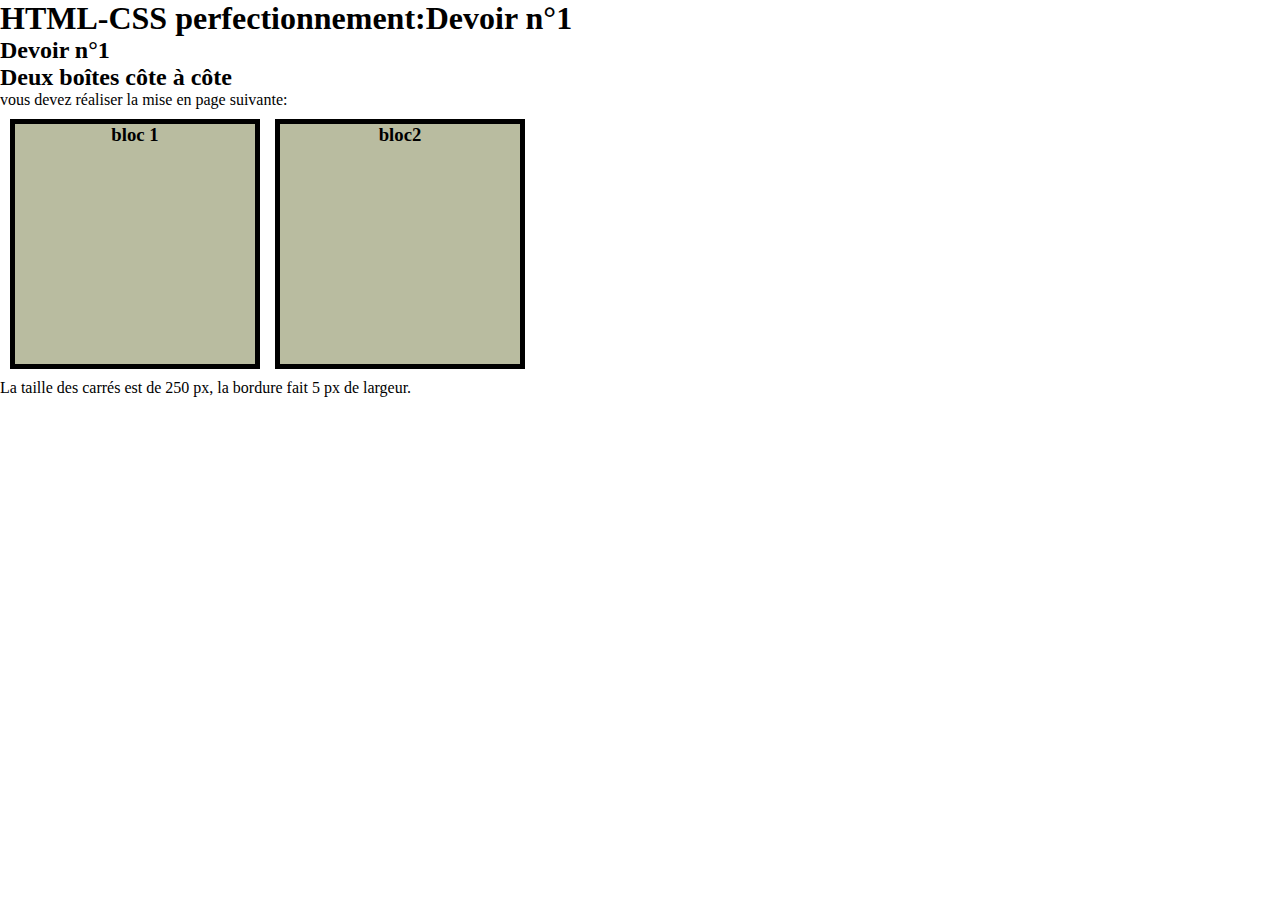
<file: Devoire-A-Rendre/exercise01/index.html>
<!DOCTYPE html>
<html lang="fr" dir="ltr">
  <head>
    <meta charset="utf-8">
    <link rel="stylesheet" href="master.css">

    <title>Deux boîtes côte à côte </title>
  </head>
  <body>

    <h1>HTML-CSS perfectionnement:Devoir n°1</h1>
    <h2>Devoir n°1</h2>
    <h2>Deux boîtes côte à côte </h2>
    <p>vous devez réaliser la mise en page suivante:</p>

    <div class="bloc1">
      <h3>bloc 1</h3>
    </div>

    <div class="bloc2">
      <h3>bloc2</h3>
    </div>

    <div class="clear">
    </div>

    <p>La taille des carrés est de 250 px, la bordure fait 5 px de largeur.</p>

  </body>
</html>
</file>
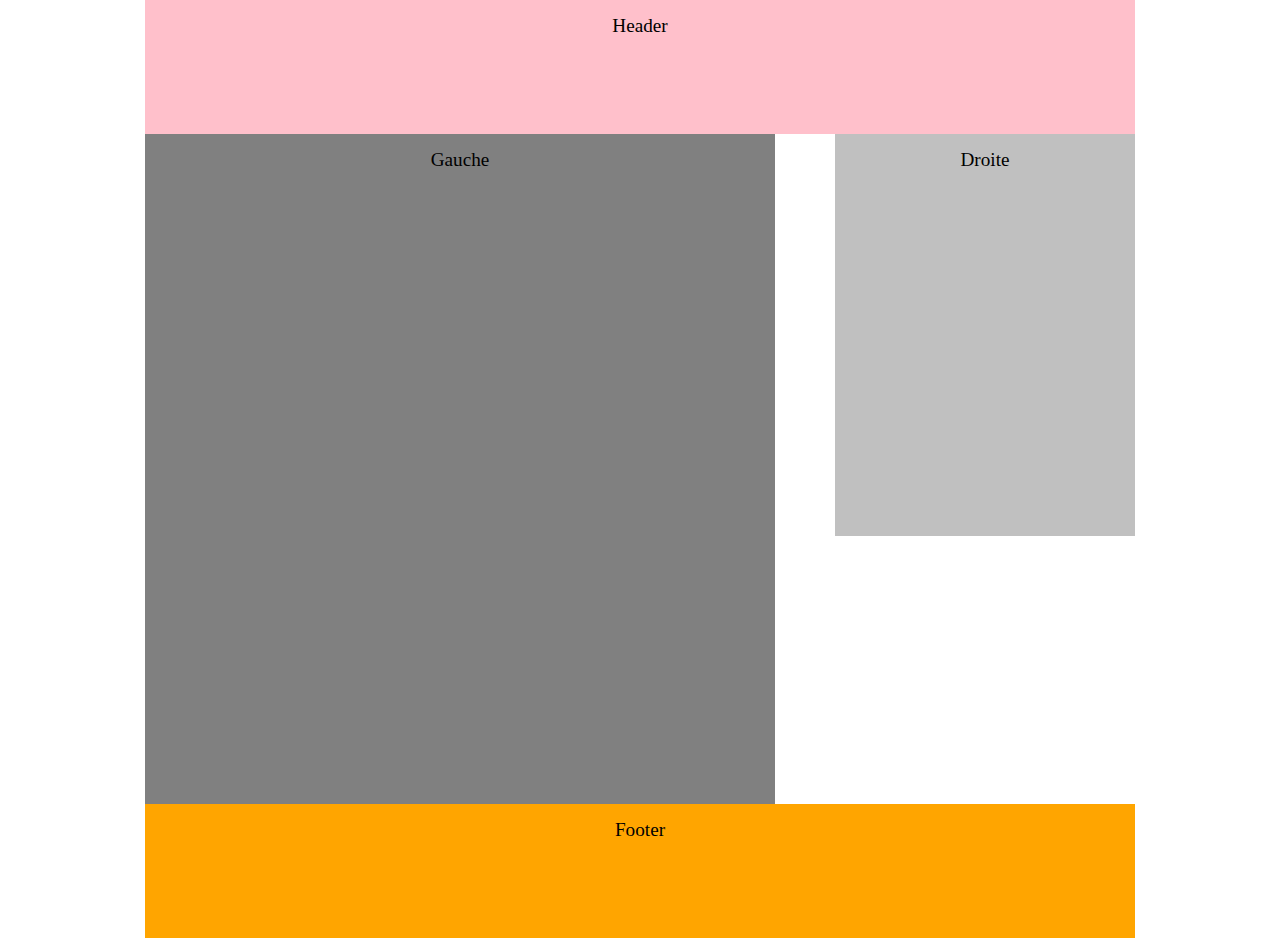
<file: Devoire-A-Rendre/exercise02/index.html>
<!DOCTYPE html>
<html lang="fr" dir="ltr">
  <head>
    <meta charset="utf-8">
    <link rel="stylesheet" href="master.css">
    <title> gabarit de site avec 2 colonnes centrales</title>
  </head>
  <body>
    <div id="wrapper">
      <header>
        <p>Header</p>
      </header>
      <main>

          <div class="colonnes-gauche">
            <p>Gauche</p>
          </div>


          <div class="colonnes-droite">
              <p>Droite</p>
          </div>

      </main>
      <footer>
        <p>Footer</p>
      </footer>

    </div>

  </body>
</html>
</file>
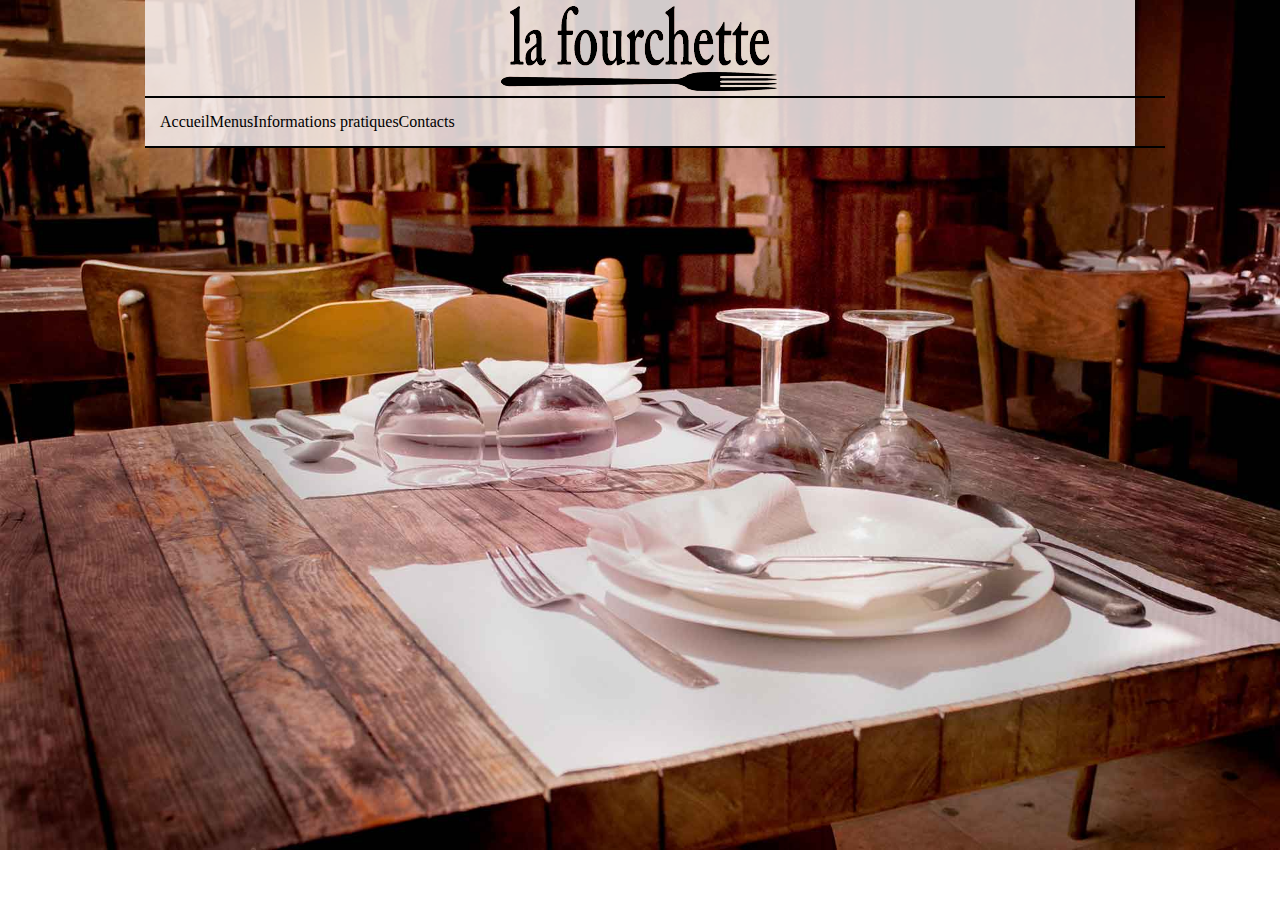
<file: Devoire-A-Rendre/exercise03/index.html>
<!DOCTYPE html>
<html lang="fr" dir="ltr">
  <head>
    <meta charset="utf-8">
    <link rel="stylesheet" href="./css/master.css">
    <title></title>
  </head>
  <body>
    <div id="wrapper">
      <header>
        <div class="logo">
          <img src="image/logo-fourchette-2.png" alt="logo fourchette">
        </div>
        <div class="menu">
          <nav>
            <ul>
              <li>Accueil</li>
              <li>Menus</li>
              <li>Informations pratiques</li>
              <li>Contacts</li>
            </ul>
          </nav>
        </div>
      </header>

    </div>

  </body>
</html>
</file>
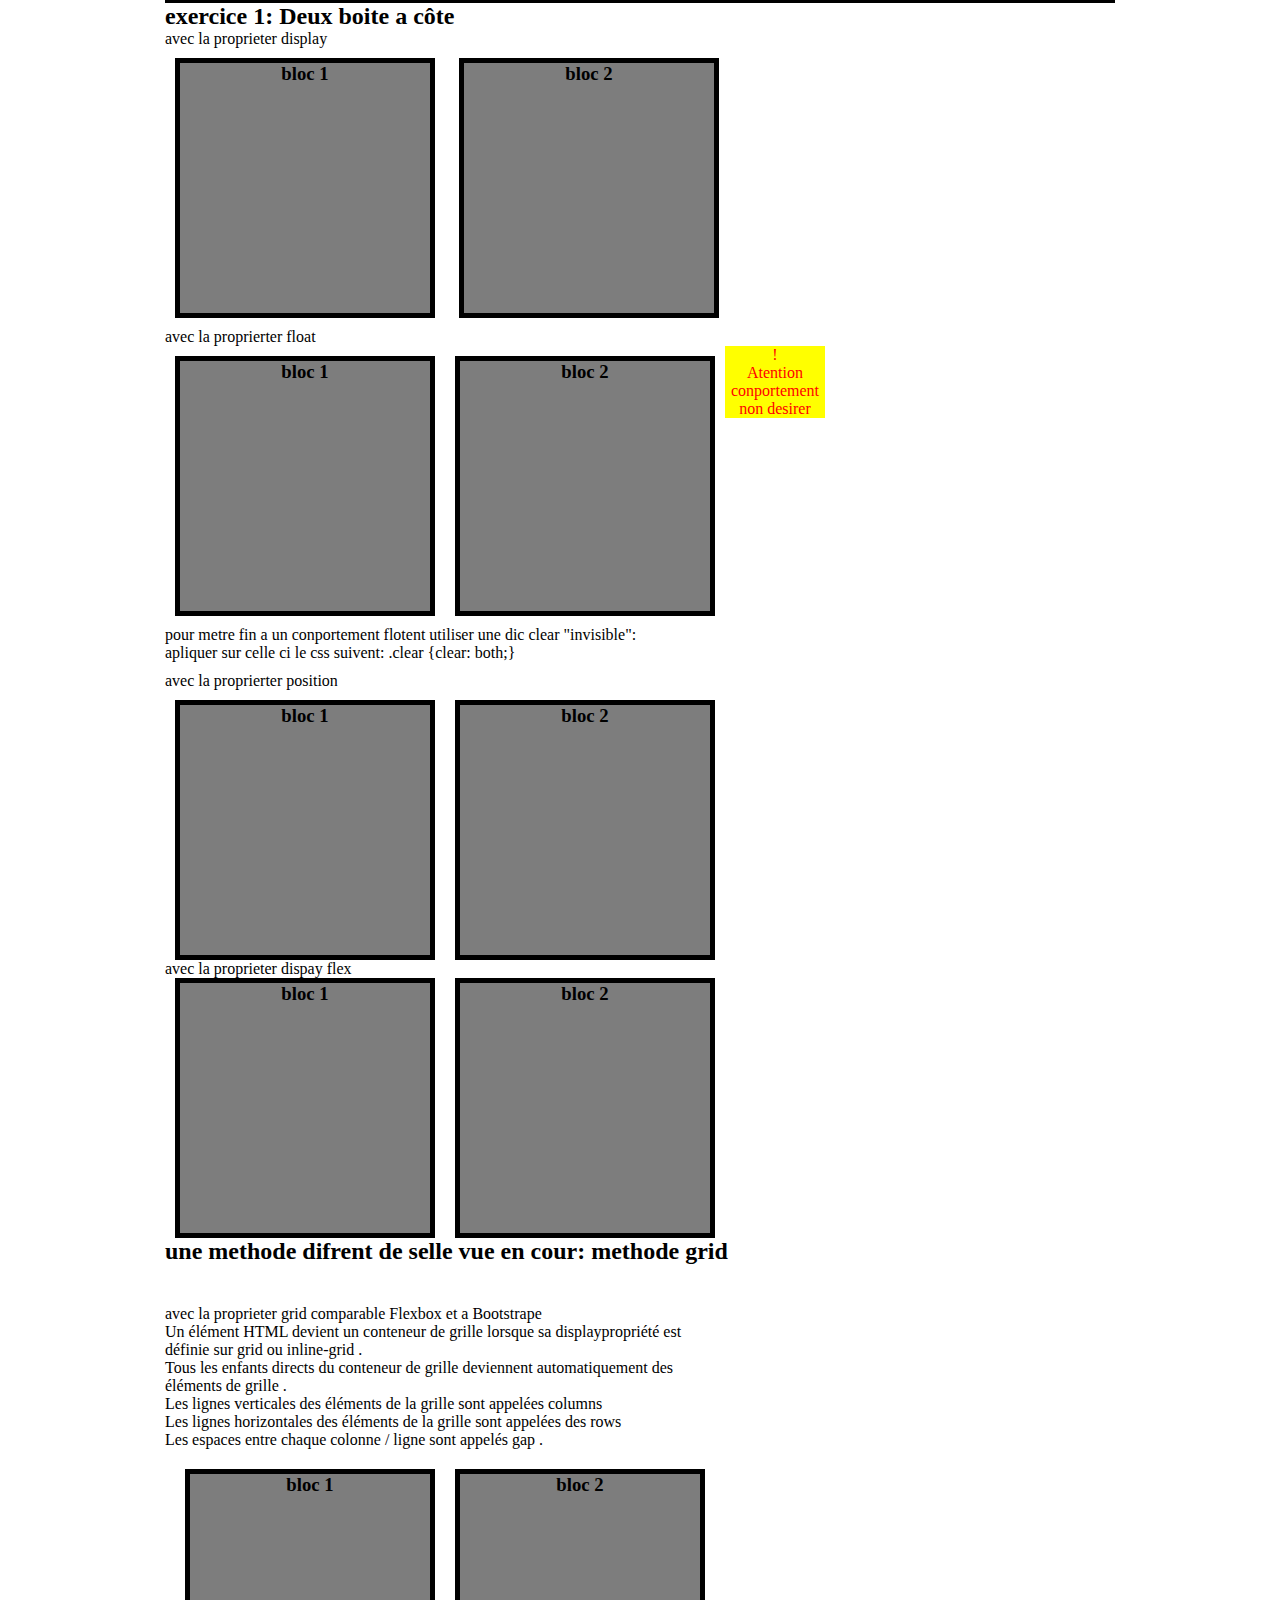
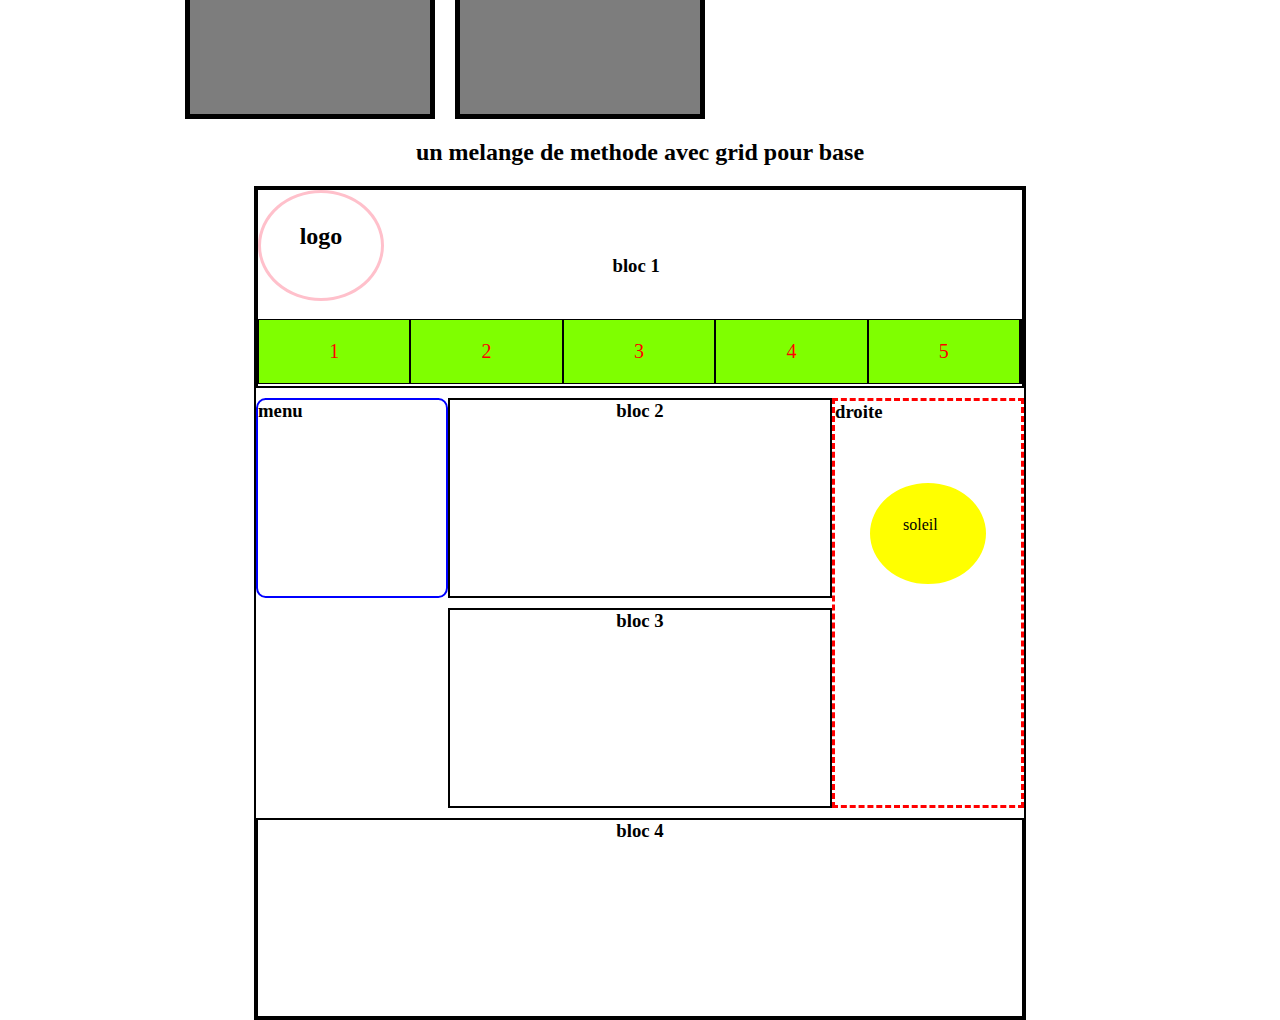
<file: SoutarsonDavidHtmlCssPerDev1teste/exo1/index.html>
<!DOCTYPE html>
<html lang="fr" dir="ltr">
  <head>
    <meta charset="utf-8">
    <link rel="stylesheet" href="css1/master.css">
    <title>devoir n°1</title>
  </head>
  <body>

    <div id="wrapper">

      <h2>exercice 1: Deux boite a côte</h2>

      <p>avec la proprieter display</p>

      <div class="boite display">
        <h3>bloc 1</h3>
      </div>

      <div class="boite display">
        <h3>bloc 2</h3>
      </div>
      <p>avec la proprierter float</p>
      <div class="boite float">
        <h3>bloc 1</h3>
      </div>

      <div class="boite float">
        <h3>bloc 2</h3>
      </div>

      <p class="atention">!<br> Atention conportement non desirer</p>

      <div class="clear"></div>
      <p>pour metre fin a un conportement flotent utiliser une dic clear "invisible": </p>
      <p>apliquer sur celle ci  le css suivent: .clear {clear: both;} </p>


      <p><span id= p-position>avec la proprierter position</span></p>
      <div class="wrapper-position">

        <div class="boite position">
          <h3>bloc 1</h3>
        </div>

        <div class="boite position-absolute">
          <h3>bloc 2</h3>
        </div>

      </div>

        <p>avec la proprieter dispay flex</p>
        <div class="contenaire-flex-box">

          <div class="boite flex-box">
            <h3>bloc 1</h3>
          </div>

          <div class="boite flex-box">
            <h3>bloc 2</h3>
          </div>

        </div>

  <h2>une methode difrent de selle vue en cour: methode grid</h2>


      <div class="contenaire-grid">

        <div class="child-grid-1">

          <p>avec la proprieter grid comparable Flexbox et a Bootstrape</p>
          <p>Un élément HTML devient un conteneur de grille lorsque sa displaypropriété est définie sur grid ou inline-grid .</p>
          <p>Tous les enfants directs du conteneur de grille deviennent automatiquement des éléments de grille .</p>
          <p>Les lignes verticales des éléments de la grille sont appelées columns </p>
          <p>Les lignes horizontales des éléments de la grille sont appelées des rows </p>
          <p>Les espaces entre chaque colonne / ligne sont appelés gap .</p>
        </div>

        <div class="child-grid-2">
          <h3>bloc 1</h3>
        </div>

         <div class="child-grid-3">
          <h3>bloc 2</h3>
        </div>

      </div>

    </div>
<!--fin du wrapper-->

<h2 id= "sous-tire">un melange de methode avec grid pour base</h2>

<div class="contenaire2-grid">

  <div class="heder-grid">
    <h3>bloc 1</h3>

    <div class="logo"> <h2>logo</h2> </div>
  <div class="nav-grid">
    <nav>
        <ul>
          <li> <a href="#">1</a> </li>
          <li><a href="#">2</a></li>
          <li><a href="#">3</a></li>
          <li><a href="#">4</a></li>
          <li><a href="#">5</a></li>
        </ul>
      </nav>
  </div>
  </div>
  <div class="article-grid">
    <h3>bloc 2</h3>
  </div>
  <div class="article-grid-2">
  <h3>bloc 3</h3>
  </div>
  <div class="foter-grid">
    <h3>bloc 4</h3>
  </div>
  <div class="gauche-grid">
    <h3>menu</h3>
  </div>
  <div class="droit-grid">
    <h3>droite</h3>

   <div class="slider">
     <div class="slides">
        <div class="slide"><p id="s">soleil</p></div>
        <div class="slide"><p id="p">pluie</p></div>
        <div class="slide"><p id="n">nuage</p></div>
     </div>
  </div>

</div>

  </body>
</html>
</file>
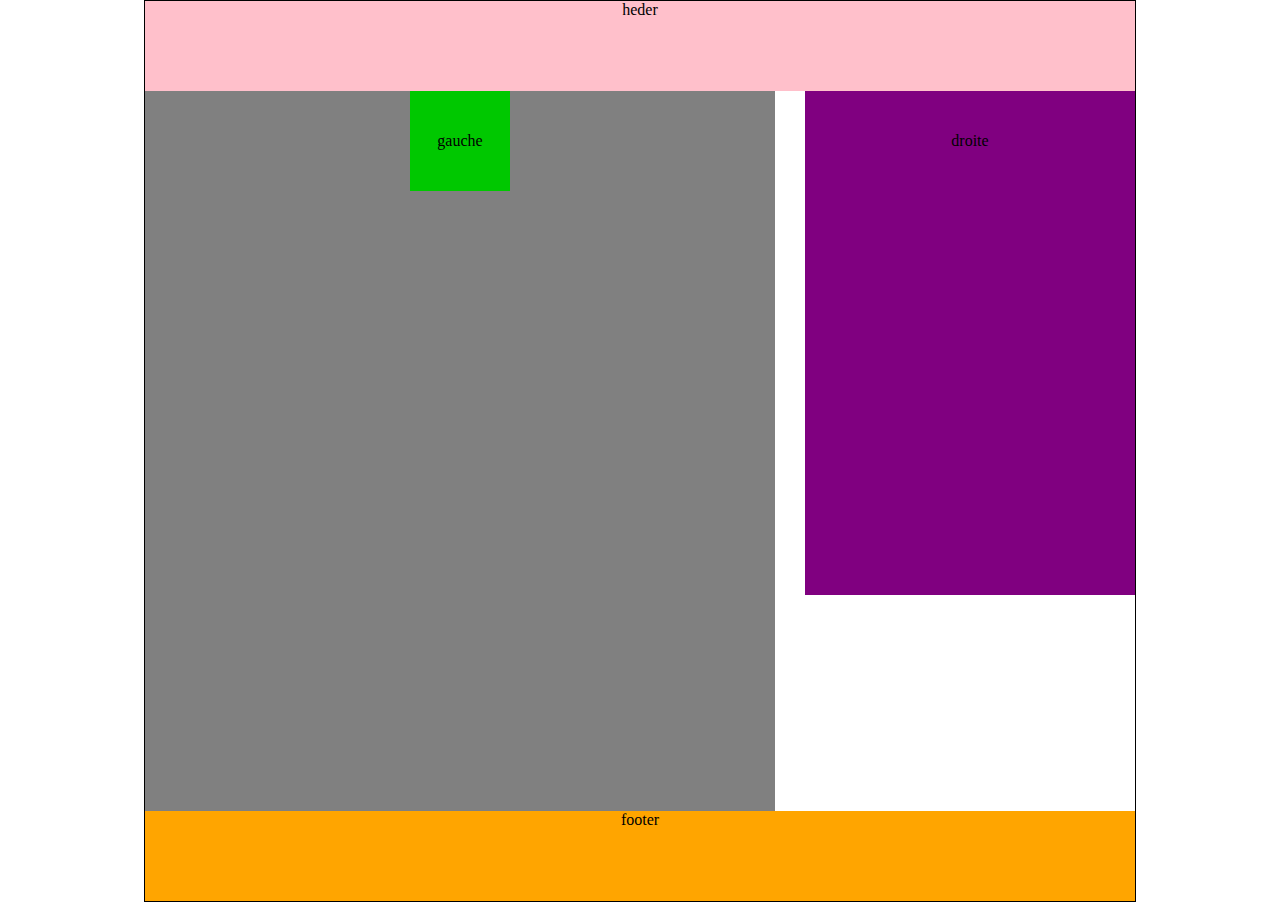
<file: SoutarsonDavidHtmlCssPerDev1teste/exo2/index.html>
<!DOCTYPE html>
<html lang="fr" dir="ltr">
  <head>
    <meta charset="utf-8">
    <link rel="stylesheet" href="css/master.css">
    <title> exercice 2</title>
  </head>
  <body>
    <!-- consigne:
    Vous devez respecter le cahier des charges suivant :
    Largeur du site : 990 px
    Colonne de gauche : 630 px
    Colonne de droite : 300 px
    Les autres dimensions ou couleurs n’ont pas d’importance.
    Utiliser des balises structurantes : footer, header, main

    <!-- le wrapere de fini la lageur soit 990px de la pages dans cette exo
    -- les otre element se plaseron par aport a sa dimention -->
    <div id="wrapere">

      <!--dans cette div class = wrapere : heder main  footer le heder : menu,titre h1 et logo
      -- le main : section et aside . La section : le||les article(s)  l'aside : div  -->

      <header>
        <!-- placer en haut de page aucupe tout la largeur de la page materialiser par la largeur wrapere soit 990 px -->
          <p>heder</p>
      </header>

      <main>

        <section class="column-left">
          <article class="article-contenan 1">
            <p>gauche</p>
          </article>
        </section>

        <aside class="column-right">
          <div class="aside-contenan">
            <p>droite</p>

          </div>
        </aside>

      </main>

      <footer>
        <!-- placer en bas de pages. Il aucupe tout la largeur de la page materialiser par la largeur wrapere soit 990 px -->
          <p>footer</p>
      </footer>


    </div>

  </body>
</html>
</file>
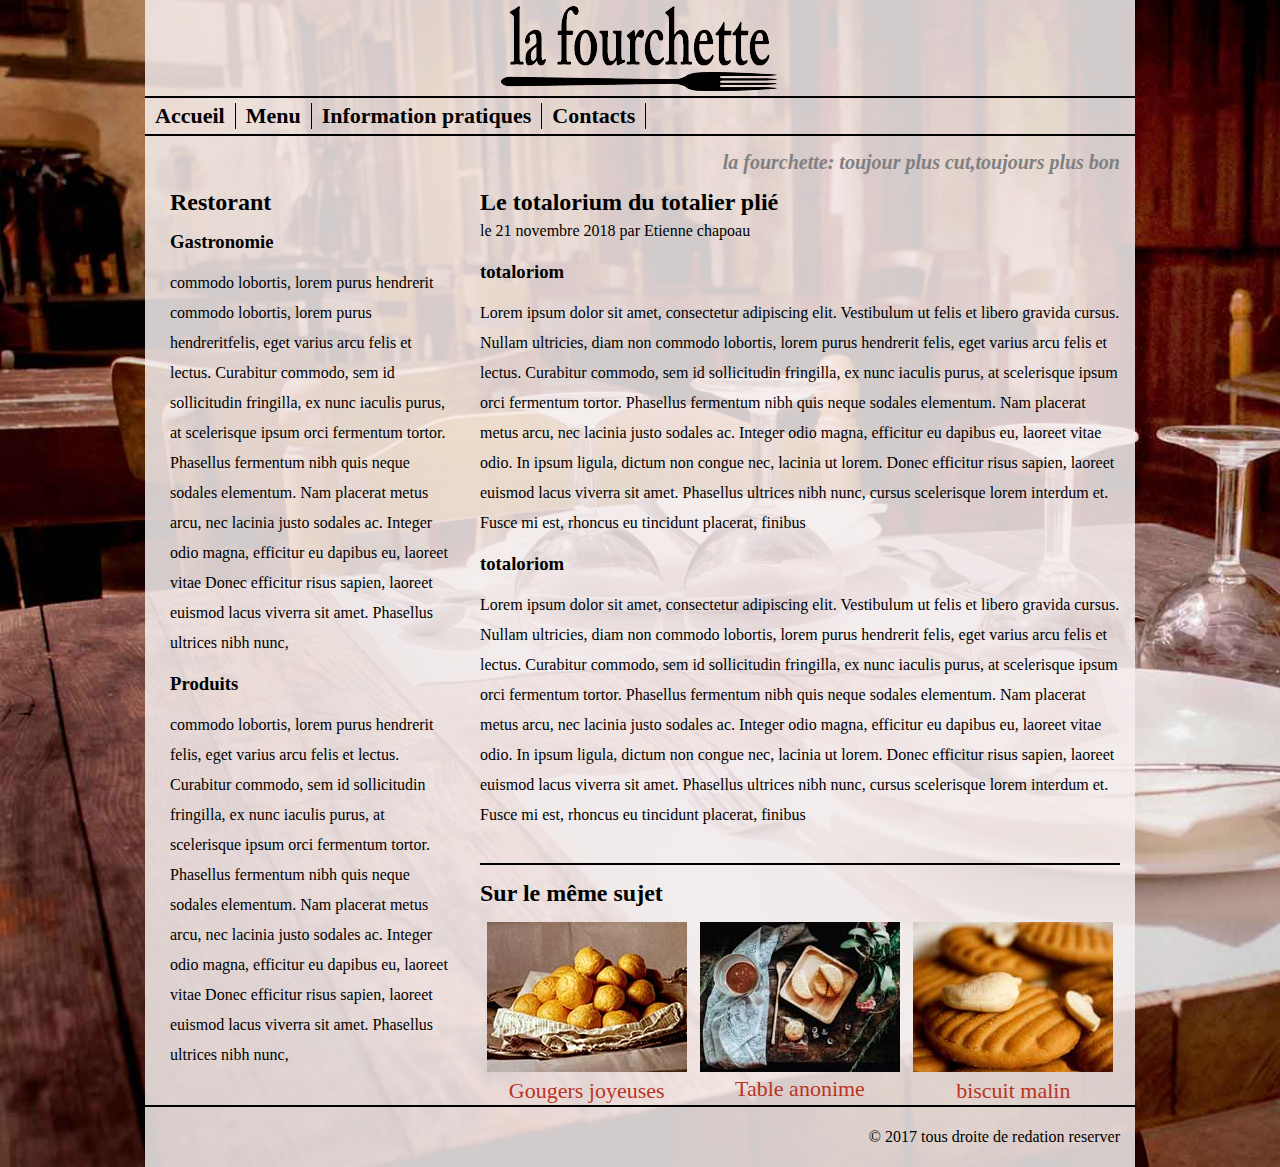
<file: SoutarsonDavidHtmlCssPerDev1teste/exo3/index.html>
<!DOCTYPE html>
<html lang="fr" dir="ltr">
  <head>
    <meta charset="utf-8">
    <link rel="stylesheet" href="css/master.css">
    <title>la fourchette</title>
  </head>
<!--  Conseils
– Pour l’image de fond (back-cover.jpg), ciblez la balise body et rajouter background-size : 100% ou background-size : cover afin de remplir tout l’écran.
– Utiliser des balises structurantes dès que possible : header, footer, main, aside, article, section… -->
  <body> <!-- image de fond: img/back-cover.jpg-->

  <!--  <img src="img/back-cover.jpg" alt="image de fond globale"> -->



    <div id="wrapere"> <!-- largeur 990 px  couleur de font: hsla(358,28%,95%,0.85) -->
      <header>
        <div class="logo"> <!-- positioner centere : margin : 20 auto ; width: 278 px; height: 96 px ; -->
              <a href="index.html">
              <img src="img/logo-fourchette-2.png" alt="log la fourchette" width="278" height="96" >
              </a>
        </div>

        <nav>
          <!-- pas de couleur de fond text couleur : noir  avec un roll over sur a de couleur "orange" #d86c0c
          - suprestion des sytle sur les liste et les lien:
          - ul et li listetytype: none ;  a text decoration : none;-->
          <ul>
            <li><a href="#">Accueil</a></li>
            <li><a href="#">Menu</a></li>
            <li><a href="#">Information pratiques</a></li>
            <li><a href="#">Contacts</a></li>
            <div class="clear">
            </div>
          </ul>

        </nav>
        <div class="clear">
        </div>
      </header>

      <h1 class="gris-droite"> la fourchette: toujour plus cut,toujours plus bon</h1>
      <div class="clear">
        </div>
      <main>

        <section class="float">
          <h2>Le totalorium du totalier plié</h2>
          <p>le 21 novembre 2018 par Etienne chapoau</p>

            <article class="haut droite">
              <h3>totaloriom</h3>
              <p> <!-- 8 ligne de text longue 280 px -->
                      Lorem ipsum dolor sit amet, consectetur adipiscing elit. Vestibulum ut felis et libero gravida cursus. Nullam ultricies, diam non commodo lobortis, lorem purus hendrerit felis, eget varius arcu felis et lectus. Curabitur commodo, sem id sollicitudin fringilla, ex nunc iaculis purus, at scelerisque ipsum orci fermentum tortor. Phasellus fermentum nibh quis neque sodales elementum. Nam placerat metus arcu, nec lacinia justo sodales ac. Integer odio magna, efficitur eu dapibus eu, laoreet vitae odio. In ipsum ligula, dictum non congue nec, lacinia ut lorem. Donec efficitur risus sapien, laoreet euismod lacus viverra sit amet. Phasellus ultrices nibh nunc, cursus scelerisque lorem interdum et. Fusce mi est, rhoncus eu tincidunt placerat, finibus
              </p>
            </article>

            <article class="bas-droite">
              <h3>totaloriom</h3>
              <p> <!-- 8 ligne de text longue 280 px -->
                Lorem ipsum dolor sit amet, consectetur adipiscing elit. Vestibulum ut felis et libero gravida cursus. Nullam ultricies, diam non commodo lobortis, lorem purus hendrerit felis, eget varius arcu felis et lectus. Curabitur commodo, sem id sollicitudin fringilla, ex nunc iaculis purus, at scelerisque ipsum orci fermentum tortor. Phasellus fermentum nibh quis neque sodales elementum. Nam placerat metus arcu, nec lacinia justo sodales ac. Integer odio magna, efficitur eu dapibus eu, laoreet vitae odio. In ipsum ligula, dictum non congue nec, lacinia ut lorem. Donec efficitur risus sapien, laoreet euismod lacus viverra sit amet. Phasellus ultrices nibh nunc, cursus scelerisque lorem interdum et. Fusce mi est, rhoncus eu tincidunt placerat, finibus
              </p>
            </article>
            <article class="viniette">
              <h2>Sur le même sujet</h2>
              <div class="contenaire">

                <div class="image ">
                  <div>
                    <a href="#"><img src="img/gougeres.jpg" width="200px" alt="">Gougers joyeuses</a>
                  </div>
                </div>

                <div class="image">
                  <div class="">
                    <img src="img/table.jpg" alt="">
                    <a href="#">Table anonime</a>
                  </div>

                </div>

                <div class="image">
                  <a href="#"><img src="img/biscuit.jpg" alt="">biscuit malin</a>
                </div>
              </div>
            </article>


        </section>


        <aside class="float">
          <h2>Restorant</h2>
          <div class="gastronmie">
            <h3>Gastronomie</h3>
            <p> <!-- 13 ligne de text longue 280 px -->
              commodo lobortis, lorem purus hendrerit  commodo lobortis, lorem purus hendreritfelis, eget varius arcu felis et lectus. Curabitur commodo, sem id sollicitudin fringilla, ex nunc iaculis purus, at scelerisque ipsum orci fermentum tortor. Phasellus fermentum nibh quis neque sodales elementum. Nam placerat metus arcu, nec lacinia justo sodales ac. Integer odio magna, efficitur eu dapibus eu, laoreet vitae  Donec efficitur risus sapien, laoreet euismod lacus viverra sit amet. Phasellus ultrices nibh nunc,
            </p>

          </div>

          <div class="produits ">
            <h3>Produits</h3>
            <p><!-- 12 ligne de text longue 280 px -->
               commodo lobortis, lorem purus hendrerit felis, eget varius arcu felis et lectus. Curabitur commodo, sem id sollicitudin fringilla, ex nunc iaculis purus, at scelerisque ipsum orci fermentum tortor. Phasellus fermentum nibh quis neque sodales elementum. Nam placerat metus arcu, nec lacinia justo sodales ac. Integer odio magna, efficitur eu dapibus eu, laoreet vitae  Donec efficitur risus sapien, laoreet euismod lacus viverra sit amet. Phasellus ultrices nibh nunc,

            </p>
          </div>

        </aside >


      </main>


        <footer>
          <p> &copy 2017 tous droite de redation reserver </p>
        </footer>



    </div><!-- fin wrapere contenaire div prinsipale ne rien taper desous -->

  </body>
</html>
</file>
<file: Devoire-A-Rendre/exercise01/master.css>
*{
  margin: 0;
  padding: 0;
  box-sizing: border-box;
}
.clear{
  clear: both;
}


.bloc1, .bloc2{
  width: 250px;
  min-height: 250px;
  border: 5px solid black;
  background-color: rgb(185, 188, 160);
  float: left;
  margin: 10px 5px 10px 10px;
  text-align: center;
}
</file>
<file: Devoire-A-Rendre/exercise02/master.css>
*{
  margin: 0;
  padding: 0;
}
#wrapper{
  margin: 0 auto;
  width: 990px;
  height: 670px;
  text-align: center;
}

p{
  padding: 15px;
  font-size: 1.2em;
}

header{
  width: 990px;
  height: 20%;
  background-color: pink;
}

main{
  height: 100%;
  display:flex;
  justify-content: space-between;
}

.colonnes-gauche{
  width: 630px;
  height: 100%;
  background-color: gray;
}

.colonnes-droite{
  width: 300px;
  height: 60%;
  background-color: #c0c0c0;
}

footer{
  width: 990;
  height: 20%;
  background-color: orange;
}
</file>
<file: Devoire-A-Rendre/exercise03/css/master.css>
*{
  margin: 0px;
  padding: 0px;
}

body{
  background-image: url("../image/back-cover.jpg");
  background-size: cover;
  background-repeat: no-repeat;
}

#wrapper{
  width: 990px;
  margin: 0px auto;
  background-color: hsla(358,28%,95%,0.85);
}


.logo{
  margin: 0 auto ;
  width: 278px ;
  height: 96px ;
}

.menu {
  width: 990px;
  border-top: 2px solid black;
  border-bottom: 2px solid black;
  padding: 15px;
}

nav ul {
  list-style-type: none;
  display: flex;
}

nav li {
  border:
}
</file>
<file: SoutarsonDavidHtmlCssPerDev1teste/exo1/css1/master.css>
*{
  margin: 0;
  padding: 0;
}

.clear{
  clear: both;
}

#wrapper{
  border-top: 3px solid black;
  margin: 0 auto;
  width: 950px;
}

.atention{
  color: red;
  width: 100px;
  /*min-height:70px;*/
  background-color: yellow;
  text-align:center;
  display: inline-block;

}
/*style css comin a tout les div boite html*/

.boite{
  text-align: center;
  border: 5px solid black;
  width:250px;
  height: 250px;
  background-color: rgb(125,125,125);
  margin:0px 10px;
  /*redondence*/
}

.display{
  display: inline-block;
  margin: 10px;
}

/*avec la proprierter float*/
/*les element HTML div don les son et bloc1 et bloc2 son aligner avec la proprieter css f*/

.float{
  float: left;
  margin: 10px;
}

/*avec la proprieter position*/
#p-position{
  padding:10px 0px;
  display: block;
}

.wrapper-position{
  margin: 0 auto;
  width: 950px;
  position: relative; /* positon caculer par apor au div parant */
}

.position-absolute{
 position: absolute;
 top: 0px;
 left: calc(250px + 10px + 20px);/* nous calculon icie adition: lageur du div boite bodure et marge gauche et droit */
}

.contenaire-flex-box{
  display: flex;
}

.contenaire-grid{
  display: grid;
  grid-template-columns: 0px 250px 250px;
  grid-template-rows: 20px 1fr 250px;
  grid-gap: 20px;
}

.child-grid-2, .child-grid-3{
 background-color: rgb(125,125,125);
 text-align: center;
 border: 5px solid black;
}

.child-grid-1{
  grid-row: 2;
  grid-column: 1 / span 3;
}

.child-grid-2{
  grid-row: 3;
  grid-column: 2;
}

.child-grid-3{
  grid-row: 3;
  grid-column: 3;
}

.contenaire2-grid{
  border:2px solid black;
  margin: 0 auto;
  width: 60%;
  display: grid;
  grid-template-columns:25% 25% 25% 25%;
  grid-template-rows: 200px 200px 200px 200px;
  grid-row-gap: 10px;
}


.heder-grid{
 border:2px solid black;
 text-align: center;
 grid-column: 1 /span 4;
 grid-row: 1;
 display: grid;
 grid-template-columns: 33% 33% 33%;
 grid-template-rows: 33% 33% 33%;
}

.nav-grid{
  grid-row: 3;
  grid-column: 1 / span 4;
}

nav ul {
    display:flex;
    list-style: none;
    border:1px solid
}

 nav ul li{
  text-align: center;
  flex: 1 1 auto;
  position:relative;
  background-color: rgb(127,255,0);
  border-right: 2px solid black;
}

a {
  padding: 20px;
  display: block;
  text-decoration: none;
  color:red;
  font-size: 20px;
}

a:hover{
  background-color: rgb(0,255,0);
  border-bottom:5px solid rgb(255,215,0);
}


#sous-tire{
text-align: center;
margin: 20px 0px 20px 0px;
}

.heder-grid h3{
  grid-row: 2;
  grid-column: 2;
}



.article-grid{
  border:2px solid black;
  text-align: center;
  grid-column: 2 /4;
  grid-row: 2;
}

.article-grid-2{
  border:2px solid black;
  text-align: center;
  grid-column: 2 /4;
  grid-row: 3;
}

.foter-grid{
  border:2px solid black;
  text-align: center;
  grid-column: 1 /5;
  grid-row: 4;
}

.gauche-grid{
  border: 2px solid blue;
  border-radius: 5%;
}

.droit-grid{
  border: 3px dashed red;
  grid-column: 4;
  grid-row: 2/4;
}

.logo{
  border: 3px solid pink;
  border-radius: 100%;
  align-items: center;
  padding: 30px 30px 15px;
  width: 60px;
  height: 60px;
}

#s{
  border: 3px solid yellow;
  background-color:yellow;
  border-radius: 100%;
  align-items: center;
  padding: 30px 30px 15px;
  width: 50px;
  height: 50px;
}


#p{
  border: 3px dotted blue;
  background-color: grey;
  border-radius: 100%;
  align-items: center;
  padding: 30px 30px 15px;
  width: 50px;
  height: 50px;
}

#n{
  border: 3px dotted grey;
  border-radius: 100%;
  align-items: center;
  padding: 30px 30px 15px;
  width: 50px;
  height: 50px;
}
.slider{
  width: 116px;
  overflow: hidden;
  margin: 60px auto;
}

.slides{
  width: calc(116px *3);
  animation: glisse 10s infinite;
}

.slide{
  float: left;
}

@keyframes glisse {
  0%{
    transform: translateX(0);
  }
  33%{
    transform: translateX(-116px);
  }
  66%{
    transform: translateX(-232px);
  }
  100%{
    transform: translateX(0);
  }
}
</file>
<file: SoutarsonDavidHtmlCssPerDev1teste/exo2/css/master.css>
*{
  margin: 0;
  padding:0;
}



#wrapere{
  width: 990px;
  height: 100vh;
  margin: 0px auto;
  border: 1px solid black;
  display: block;


  }

header{
  width: 100%;
  height: 10%;
  background-color: pink;
  text-align: center;
}

main{
 width: 100%;
 height: 80%;
 display: flex;
 justify-content:space-between;
}

section {
  width: 630px;
  height: 100%;
  background-color: grey;
  display: flex;
  justify-content:center;
}

.article-contenan {
  width: 100px;
  height: 100px;
  background-color: rgb(0,200,0);
  display: flex;
  align-items: center;
  justify-content: center;
}


div{
  width: 100px;
  height: 100px;
  display: flex;
  align-items: center;
  justify-content: center;
  }

aside{
  width: 330px;
  height: 70%;
  background-color: purple;
  display: flex;
  justify-content:center;
}

footer{
  width: 100%;
  height: 10%;
  background-color: orange;
  text-align: center;
}
</file>
<file: SoutarsonDavidHtmlCssPerDev1teste/exo3/css/master.css>
*{
  margin: 0;
  padding: 0;
}

.clear{
  clear: both;
}

h1,h3{
  padding: 15px 0px;
}

p{
  line-height: 30px;
}

body{
  background-color:white;
  background-image: url("../img/back-cover.jpg");
  background-repeat: no-repeat;
  background-size : cover;
}

#wrapere{
  margin: 0 auto;
  width: 990px;
  background-color:hsla(358,28%,95%,0.85);
}

header main footer{
  width: 100%;
}

.logo{
   width: 278px;
   height: 96px;
   margin: 0 auto;
}

header nav {
  border-top: 2px solid black;
  border-bottom: 2px solid black;
}

header nav ul{
  list-style: none;
  margin: 5px 0px;
}

header nav li{
 float: left;
 width: auto;
 padding: 0px 5px;
 border-right: 1px solid black;
}

header nav li a{
  display: block;
  font-weight: bold;
  text-decoration: none;
  padding: 0px 5px;
  text-align: center;
  color: black;
}

header nav li a:hover{
  color: #d86c0c;
}

h1.gris-droite{
  font-style: italic;
  color: gray;
  float: right;
  font-size:  20px;
  padding: 15px 15px;
}
main{
  display: flex;
  flex-direction: row-reverse;
}

section{
  width:640px;
  padding: 0px 15px;
  display: block;
}

.bas-droite{
  margin-bottom: 33px;
}

aside{
  width: 280px;
  padding: 0px 15px;
  display: block;
}

.viniette{
    border-top: 2px solid black;
     padding-top: 15px;
}

 .contenaire{

  display: flex;
  justify-content: space-around;
  width: 640px;
  height: 150px;
 align-content: flex-start;
}

.image {
  margin-top: 15px;
  width: 200px;
  height: 150px;
  text-align: center;
  display: block;
  align-content: flex-start;
}

a{
  margin: 0 auto;
  display: block;
  text-decoration: none;
  color:#b32;
  font-size: 22px;
}

a:hover{
  color: gray;
}


footer{
  border-top: 2px solid black;
  padding: 15px;
  display: flex;
  flex-direction: row-reverse;
  margin-top: 35px;
}
</file>
